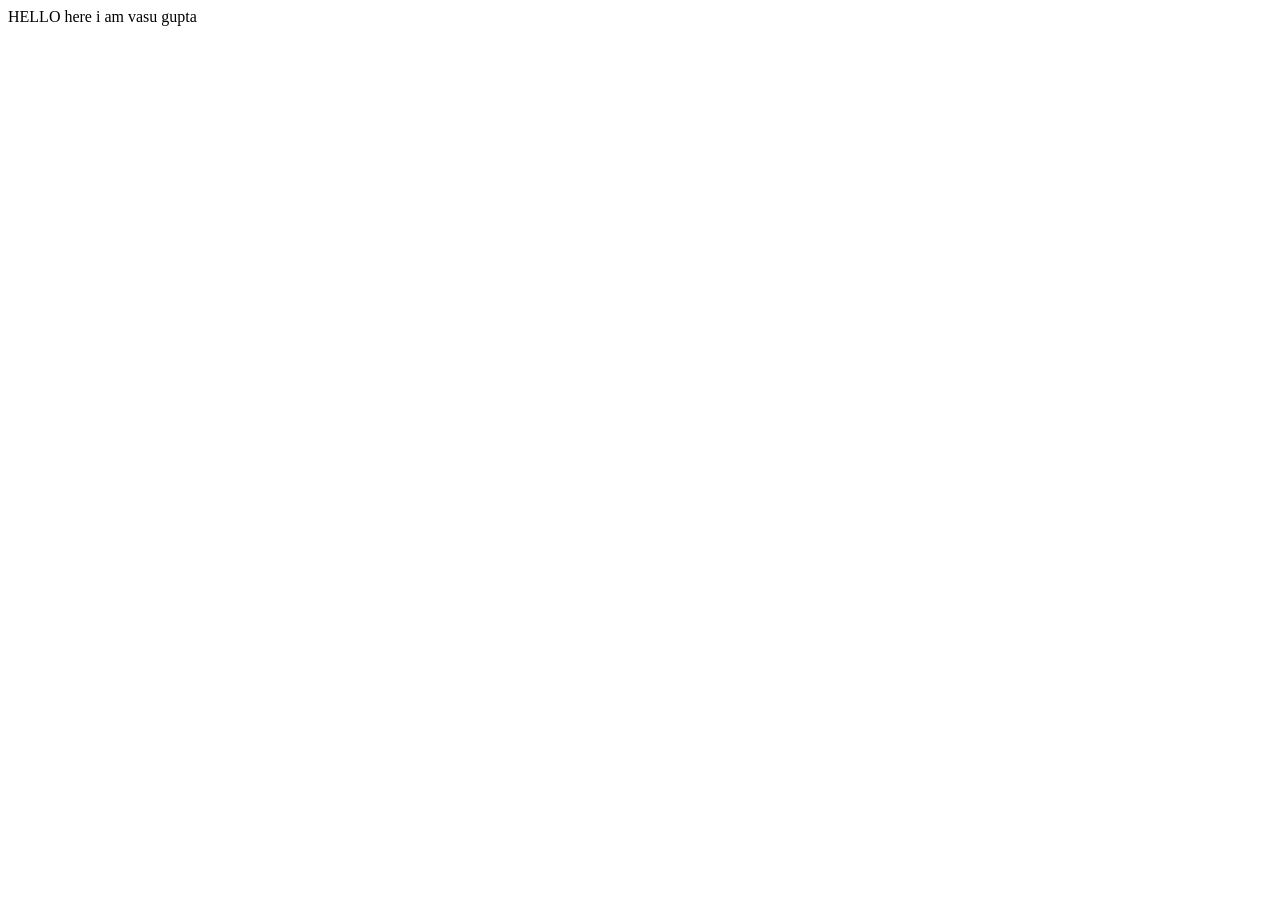
<file: first.html>
<!DOCTYPE html>
<html lang="en">
<head>
    <meta charset="UTF-8">
    <meta http-equiv="X-UA-Compatible" content="IE=edge">
    <meta name="viewport" content="width=device-width, initial-scale=1.0">
    <title>Document</title>
</head>
<body>
    <h>HELLO here i am vasu gupta</h>
    
</body>
</html>
</file>
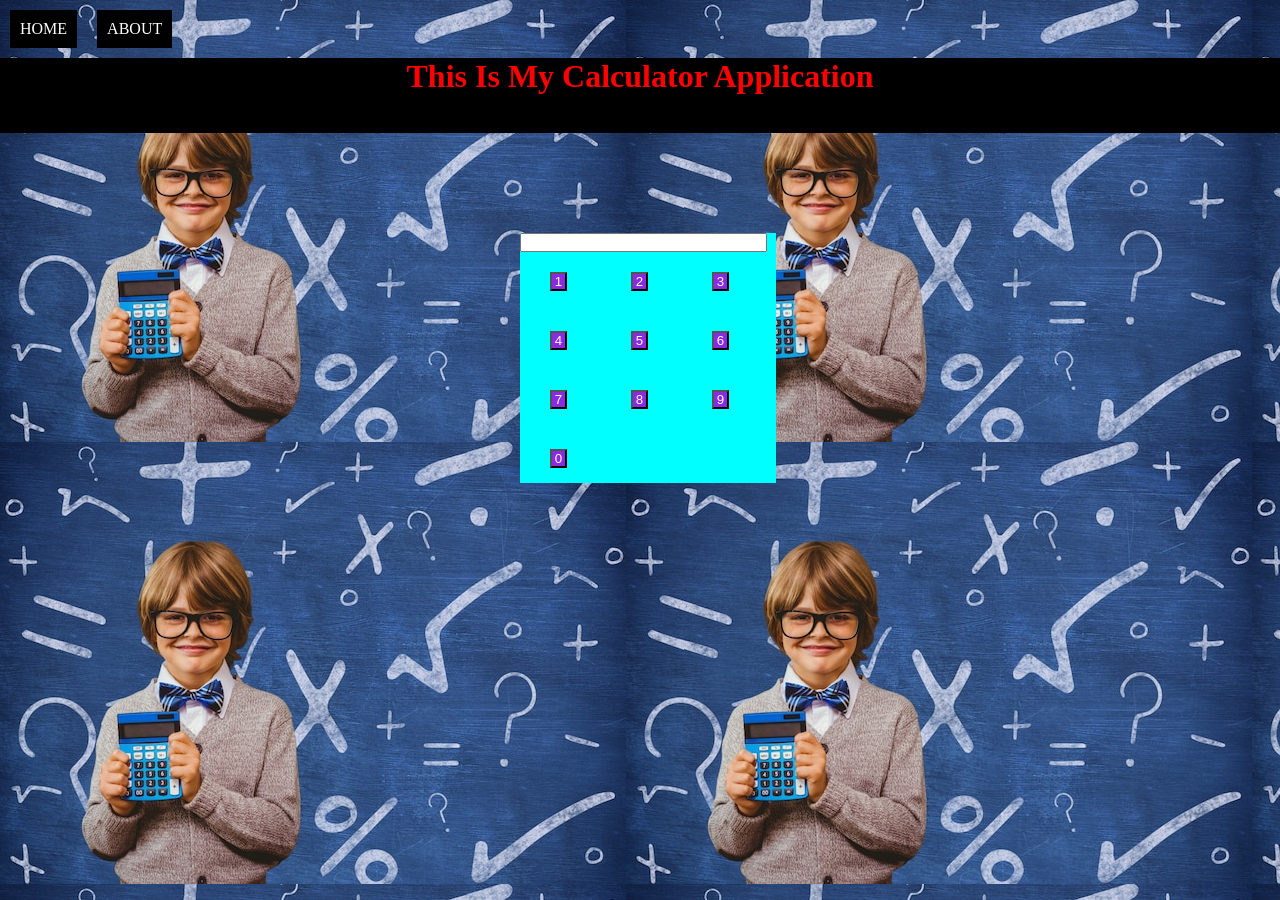
<file: spotify_clone_project/calculator_index.html>
<!DOCTYPE html>
<html>
    <head>
        <meta charset="utf-8">
        <meta http-equiv="X-UA-Compatible" content="IE=edge">
        <title>calculator application</title>
        <meta name="description" content="">
        <meta name="viewport" content="width=device-width, initial-scale=1">
        <link rel="stylesheet" href="calc_style.css">
    </head>
    <body >

        <nav>
            <li>HOME</li>
            <li>ABOUT</li>
        </nav>
            <h1 class="h1">This Is My Calculator Application</h1>
            <div class="container">
                <div class="screen">
                    <input type="text" class="txt" id="txt">
                </div>
                <div class="button_Container" id="key">
                <div classs="buttons1">
                    <button id="1">1</button>
                    <button id="2">2</button>
                    <button id="3">3</button>
                </div>
                <div clas="buttons2"></div>
                <button id="4">4</button>
                <button id="5">5</button>
                <button id="6">6</button>
                <div clas="buttons3"></div>
                <button id="7">7</button>
                <button id="8">8</button>
                <button id="9">9</button>
                <div clas="button0">
                    <button id="0">0</button>
                </div>
            </div>
            </div>
            </div>

        
        <script src="calc_script.js"></script>
    </body>
</html>
</file>
<file: spotify_clone_project/calc_style.css>
*{
    padding: 0;
    margin: 0;
}

nav{
    display: flex;
    text-align: justify;
    
}

nav li{
    list-style-type: none;
    color: white;
    padding: 10px 10px;
    margin: 10px 10px;
    background-color: black;
 
}
body{
    background-color: antiquewhite;
    background-image: url("calc_img.jpg");
}

.img {
    opacity: 0;
}

h1{
    display: flex;
    justify-content: center;
    color:red;
    height: 75px;
    background-color: black;
    bottom: 0;
}

.container{
    background-color:cyan;
    height: 250px;
    margin: 100px 520px;
    width: 20vw;
}

.txt{
    
    width: 19vw;
}


button{
    margin: 20px 30px;
    cursor: pointer;
    color:white;
    background-color: blueviolet;
    width: 17px;
}
</file>
